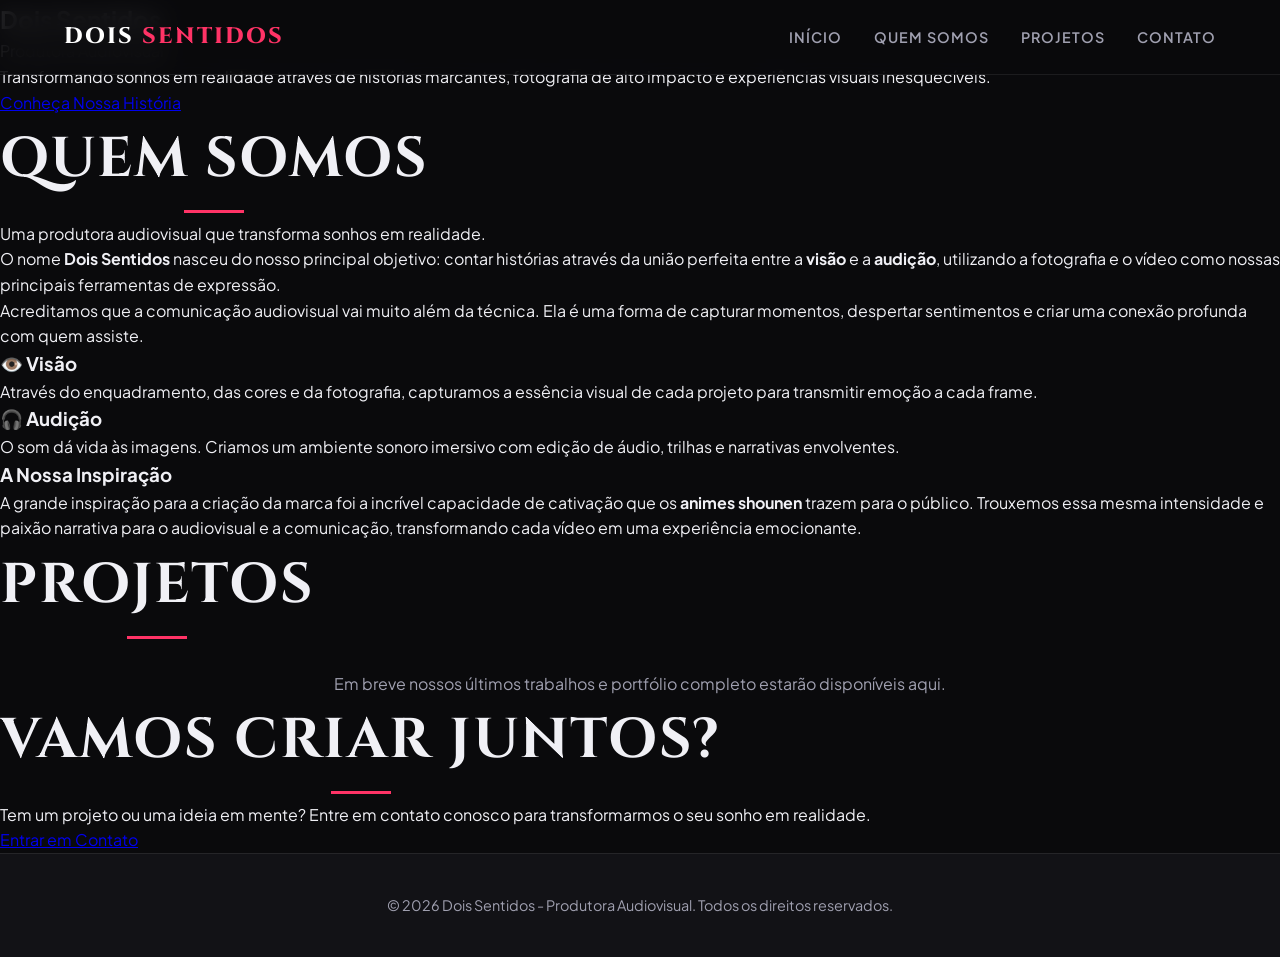
<file: index.html>
<!DOCTYPE html>
<html lang="pt-BR">
<head>
    <meta charset="UTF-8">
    <meta name="viewport" content="width=device-width, initial-scale=1.0">
    <title>Dois Sentidos - Produtora Audiovisual</title>
    
    <link rel="stylesheet" href="style.css">
    
    <!-- Tipografia Cinematográfica -->
    <link rel="preconnect" href="https://fonts.googleapis.com">
    <link rel="preconnect" href="https://fonts.gstatic.com" crossorigin>
    <link href="https://fonts.googleapis.com/css2?family=Cinzel:wght@600;800&family=Plus+Jakarta+Sans:wght@300;400;600;700&display=swap" rel="stylesheet">
</head>
<body>

    <!-- Cabeçalho / Navegação -->
    <header>
        <a href="#home" class="logo" aria-label="Dois Sentidos - Página inicial">DOIS <span>SENTIDOS</span></a>
        <nav>
            <ul>
                <li><a href="#home">Início</a></li>
                <li><a href="#quem-somos">Quem Somos</a></li>
                <li><a href="#projetos">Projetos</a></li>
                <li><a href="#contato">Contato</a></li>
            </ul>
        </nav>
    </header>

    <!-- Seção Principal (Hero) -->
    <section id="home" class="hero">
        <h1>Dois Sentidos</h1>
        <p class="subtitle">Produtora Audiovisual</p>
        <p class="description">
            Transformando sonhos em realidade através de histórias marcantes, fotografia de alto impacto e experiências visuais inesquecíveis.
        </p>
        <a href="#quem-somos" class="btn">Conheça Nossa História</a>
    </section>

    <!-- Seção Quem Somos -->
    <section id="quem-somos" class="section">
        <h2 class="section-title">Quem Somos</h2>
        
        <div class="about-grid">
            <div class="about-text">
                <p class="about-highlight">
                    Uma produtora audiovisual que transforma sonhos em realidade.
                </p>
                <p>
                    O nome <strong>Dois Sentidos</strong> nasceu do nosso principal objetivo: contar histórias através da união perfeita entre a <strong>visão</strong> e a <strong>audição</strong>, utilizando a fotografia e o vídeo como nossas principais ferramentas de expressão.
                </p>
                <p>
                    Acreditamos que a comunicação audiovisual vai muito além da técnica. Ela é uma forma de capturar momentos, despertar sentimentos e criar uma conexão profunda com quem assiste.
                </p>
            </div>

            <div class="senses-cards">
                <div class="sense-card">
                    <h3>👁️ Visão</h3>
                    <p>Através do enquadramento, das cores e da fotografia, capturamos a essência visual de cada projeto para transmitir emoção a cada frame.</p>
                </div>
                <div class="sense-card">
                    <h3>🎧 Audição</h3>
                    <p>O som dá vida às imagens. Criamos um ambiente sonoro imersivo com edição de áudio, trilhas e narrativas envolventes.</p>
                </div>
            </div>
        </div>

        <!-- Bloco de Inspiração -->
        <div class="inspiration-box">
            <h3>A Nossa Inspiração</h3>
            <p>
                A grande inspiração para a criação da marca foi a incrível capacidade de cativação que os <strong>animes shounen</strong> trazem para o público. Trouxemos essa mesma intensidade e paixão narrativa para o audiovisual e a comunicação, transformando cada vídeo em uma experiência emocionante.
            </p>
        </div>
    </section>

    <!-- Seção Projetos -->
    <section id="projetos" class="section">
        <h2 class="section-title">Projetos</h2>
        <p style="color: var(--text-muted); margin-top: 1.5rem; text-align: center;">
            Em breve nossos últimos trabalhos e portfólio completo estarão disponíveis aqui.
        </p>
    </section>

    <!-- Seção Contato -->
    <section id="contato" class="section contact">
        <h2 class="section-title">Vamos Criar Juntos?</h2>
        <p>Tem um projeto ou uma ideia em mente? Entre em contato conosco para transformarmos o seu sonho em realidade.</p>
        <a href="contato2.html" target="_blank" rel="noopener noreferrer" class="btn">Entrar em Contato</a>
    </section>

    <!-- Rodapé -->
    <footer>
        <p>&copy; 2026 Dois Sentidos - Produtora Audiovisual. Todos os direitos reservados.</p>
    </footer>

</body>
</html>
</file>
<file: style.css>
:root {
    --bg-dark: #0a0a0c;
    --bg-card: #121216;
    --bg-modal: #16161c;
    --accent: #ff3366;
    --accent-glow: rgba(255, 51, 102, 0.35);
    --text-main: #f0f0f5;
    --text-muted: #a0a0b0;
    --border: rgba(255, 255, 255, 0.08);
    --font-heading: 'Cinzel', serif;
    --font-body: 'Plus Jakarta Sans', sans-serif;
}

* {
    margin: 0;
    padding: 0;
    box-sizing: border-box;
}

html {
    scroll-behavior: smooth;
}

body {
    background-color: var(--bg-dark);
    color: var(--text-main);
    font-family: var(--font-body);
    line-height: 1.6;
    overflow-x: hidden;
}

header {
    position: fixed;
    top: 0;
    width: 100%;
    z-index: 1000;
    background: rgba(10, 10, 12, 0.85);
    backdrop-filter: blur(12px);
    border-bottom: 1px solid var(--border);
    padding: 1.2rem 5%;
    display: flex;
    justify-content: space-between;
    align-items: center;
}

.logo {
    font-family: var(--font-heading);
    font-size: 1.4rem;
    font-weight: 800;
    letter-spacing: 2px;
    color: #fff;
    text-decoration: none;
}

.logo span {
    color: var(--accent);
}

nav ul {
    display: flex;
    list-style: none;
    gap: 2rem;
}

nav a {
    color: var(--text-muted);
    text-decoration: none;
    font-size: 0.9rem;
    font-weight: 600;
    transition: all 0.3s ease;
    text-transform: uppercase;
    letter-spacing: 1px;
}

nav a:hover, nav a.active {
    color: var(--accent);
}

.portfolio-hero {
    padding: 10rem 5% 3rem;
    text-align: center;
    background: radial-gradient(circle at center, rgba(255, 51, 102, 0.12) 0%, rgba(10, 10, 12, 1) 70%);
}

.section-title {
    font-family: var(--font-heading);
    font-size: clamp(2.2rem, 5vw, 3.5rem);
    margin-bottom: 1rem;
    position: relative;
    display: inline-block;
    text-transform: uppercase;
    letter-spacing: 2px;
}

.section-title::after {
    content: '';
    position: absolute;
    left: 50%;
    transform: translateX(-50%);
    bottom: -8px;
    width: 60px;
    height: 3px;
    background: var(--accent);
}

.portfolio-subtitle {
    color: var(--text-muted);
    max-width: 650px;
    margin: 1.5rem auto 0;
    font-size: 1.1rem;
}

/* Seção de Vídeos Promocionais */
.promo-section {
    padding: 2rem 5% 4rem;
    max-width: 1400px;
    margin: 0 auto;
}

.promo-grid {
    display: grid;
    grid-template-columns: repeat(auto-fit, minmax(480px, 1fr));
    gap: 2.5rem;
    margin-top: 2.5rem;
}

.promo-card {
    background: var(--bg-card);
    border: 1px solid var(--border);
    border-radius: 16px;
    overflow: hidden;
    transition: all 0.4s ease;
    display: flex;
    flex-direction: column;
}

.promo-card:hover {
    border-color: var(--accent);
    box-shadow: 0 15px 40px rgba(0, 0, 0, 0.6), 0 0 25px rgba(255, 51, 102, 0.2);
    transform: translateY(-5px);
}

.promo-video-wrapper {
    position: relative;
    width: 100%;
    aspect-ratio: 16 / 9;
    background: #000;
}

.promo-video-wrapper iframe {
    width: 100%;
    height: 100%;
    border: none;
}

.promo-video-wrapper video {
    width: 100%;
    height: 100%;
    object-fit: cover;
}

.promo-info {
    padding: 2rem;
}

.promo-title {
    font-family: var(--font-heading);
    font-size: 1.3rem;
    margin-bottom: 0.5rem;
    color: #fff;
}

.promo-desc {
    color: var(--text-muted);
    font-size: 0.95rem;
    line-height: 1.6;
}

.filter-container {
    display: flex;
    justify-content: center;
    flex-wrap: wrap;
    gap: 1rem;
    padding: 2rem 5% 3rem;
    max-width: 1100px;
    margin: 0 auto;
}

.filter-btn {
    background: var(--bg-card);
    border: 1px solid var(--border);
    color: var(--text-muted);
    padding: 0.7rem 1.5rem;
    border-radius: 50px;
    cursor: pointer;
    font-family: var(--font-body);
    font-weight: 600;
    font-size: 0.9rem;
    transition: all 0.3s ease;
}

.filter-btn:hover, .filter-btn.active {
    background: var(--accent);
    border-color: var(--accent);
    color: #fff;
    box-shadow: 0 0 20px var(--accent-glow);
    transform: translateY(-2px);
}

.portfolio-grid {
    display: grid;
    grid-template-columns: repeat(auto-fill, minmax(360px, 1fr));
    gap: 2.5rem;
    padding: 0 5% 6rem;
    max-width: 1400px;
    margin: 0 auto;
}

.project-card {
    background: var(--bg-card);
    border: 1px solid var(--border);
    border-radius: 16px;
    overflow: hidden;
    transition: all 0.4s cubic-bezier(0.165, 0.84, 0.44, 1);
    display: flex;
    flex-direction: column;
}

.project-card:hover {
    transform: translateY(-8px);
    border-color: var(--accent);
    box-shadow: 0 10px 30px rgba(0, 0, 0, 0.5), 0 0 20px rgba(255, 51, 102, 0.15);
}

.project-thumbnail {
    position: relative;
    width: 100%;
    height: 220px;
    overflow: hidden;
    background: #1a1a22;
}

.project-thumbnail img {
    width: 100%;
    height: 100%;
    object-fit: cover;
    transition: transform 0.6s ease;
}

.project-card:hover .project-thumbnail img {
    transform: scale(1.08);
}

.project-category-badge {
    position: absolute;
    top: 15px;
    left: 15px;
    background: rgba(10, 10, 12, 0.8);
    backdrop-filter: blur(8px);
    border: 1px solid var(--border);
    color: var(--accent);
    padding: 0.3rem 0.9rem;
    border-radius: 20px;
    font-size: 0.75rem;
    font-weight: 700;
    text-transform: uppercase;
    letter-spacing: 1px;
    z-index: 2;
}

.project-info {
    padding: 2rem;
    display: flex;
    flex-direction: column;
    flex-grow: 1;
}

.project-title {
    font-family: var(--font-heading);
    font-size: 1.35rem;
    margin-bottom: 0.8rem;
    color: var(--text-main);
}

.project-description {
    color: var(--text-muted);
    font-size: 0.95rem;
    margin-bottom: 1.5rem;
    flex-grow: 1;
    line-height: 1.6;
}

.btn-detail {
    align-self: flex-start;
    background: transparent;
    color: var(--accent);
    border: 1px solid var(--accent);
    padding: 0.6rem 1.4rem;
    border-radius: 30px;
    font-weight: 600;
    font-size: 0.85rem;
    cursor: pointer;
    transition: all 0.3s ease;
    text-decoration: none;
    letter-spacing: 0.5px;
}

.btn-detail:hover {
    background: var(--accent);
    color: #fff;
    box-shadow: 0 0 15px var(--accent-glow);
}

.modal-overlay {
    position: fixed;
    top: 0;
    left: 0;
    width: 100%;
    height: 100%;
    background: rgba(5, 5, 7, 0.85);
    backdrop-filter: blur(10px);
    display: flex;
    justify-content: center;
    align-items: center;
    z-index: 2000;
    opacity: 0;
    visibility: hidden;
    transition: all 0.3s ease;
    padding: 1.5rem;
}

.modal-overlay.active {
    opacity: 1;
    visibility: visible;
}

.modal-content {
    background: var(--bg-modal);
    border: 1px solid var(--border);
    border-radius: 20px;
    width: 100%;
    max-width: 800px;
    max-height: 90vh;
    overflow-y: auto;
    position: relative;
    transform: scale(0.95);
    transition: transform 0.3s cubic-bezier(0.165, 0.84, 0.44, 1);
    box-shadow: 0 20px 50px rgba(0,0,0,0.8);
}

.modal-overlay.active .modal-content {
    transform: scale(1);
}

.modal-close {
    position: absolute;
    top: 20px;
    right: 20px;
    background: rgba(255, 255, 255, 0.08);
    border: none;
    color: #fff;
    width: 40px;
    height: 40px;
    border-radius: 50%;
    font-size: 1.2rem;
    cursor: pointer;
    display: flex;
    justify-content: center;
    align-items: center;
    transition: background 0.3s ease;
    z-index: 10;
}

.modal-close:hover {
    background: var(--accent);
}

.modal-video-container {
    width: 100%;
    height: 380px;
    background: #000;
    position: relative;
}

.modal-video-container img {
    width: 100%;
    height: 100%;
    object-fit: cover;
}

.modal-body {
    padding: 2.5rem;
}

.modal-title {
    font-family: var(--font-heading);
    font-size: 1.8rem;
    margin-bottom: 0.5rem;
    color: #fff;
}

.modal-meta {
    color: var(--accent);
    font-size: 0.9rem;
    font-weight: 600;
    text-transform: uppercase;
    letter-spacing: 1px;
    margin-bottom: 1.5rem;
}

.modal-description {
    color: var(--text-muted);
    font-size: 1.05rem;
    line-height: 1.8;
    margin-bottom: 2rem;
}

.modal-specs {
    display: grid;
    grid-template-columns: repeat(auto-fit, minmax(200px, 1fr));
    gap: 1.2rem;
    border-top: 1px solid var(--border);
    padding-top: 1.5rem;
}

.spec-item span:first-child {
    display: block;
    font-size: 0.8rem;
    color: var(--text-muted);
    text-transform: uppercase;
    letter-spacing: 1px;
}

.spec-item span:last-child {
    font-size: 1rem;
    font-weight: 600;
    color: var(--text-main);
}

footer {
    border-top: 1px solid var(--border);
    padding: 2.5rem 5%;
    text-align: center;
    color: var(--text-muted);
    font-size: 0.9rem;
    background: var(--bg-card);
}

@media (max-width: 868px) {
    header {
        flex-direction: column;
        gap: 1rem;
    }
    nav ul {
        gap: 1.2rem;
    }
    .portfolio-grid, .promo-grid {
        grid-template-columns: 1fr;
    }
    .modal-video-container {
        height: 240px;
    }
}
</file>
